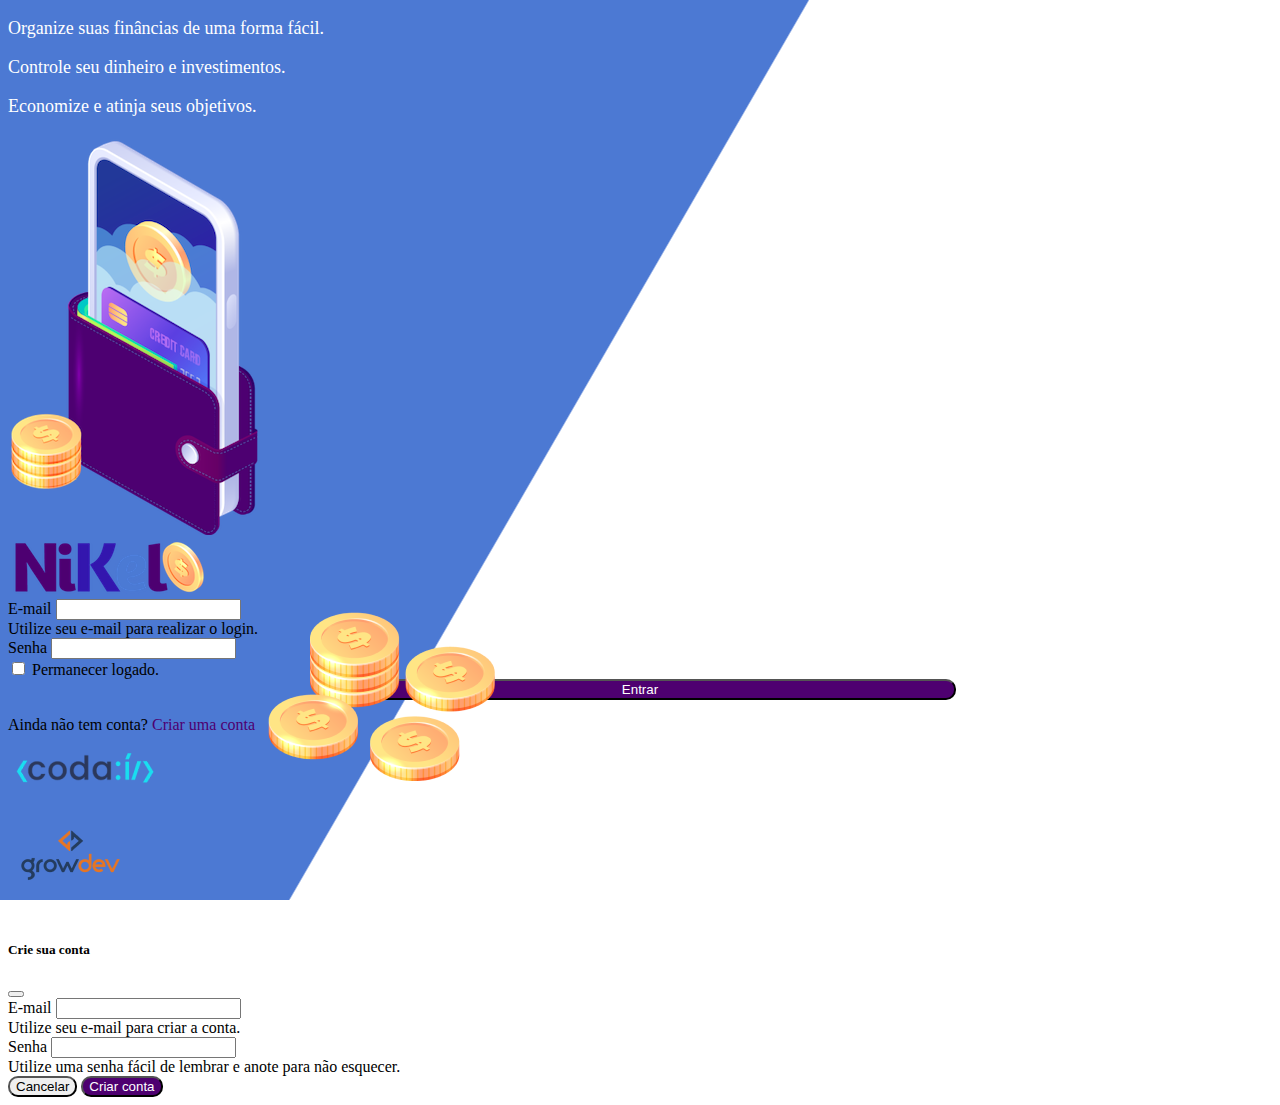
<file: public/index.html>
<!DOCTYPE html>
<html lang="pt">
<head>
    <meta charset="UTF-8">
    <meta http-equiv="X-UA-Compatible" content="IE=edge">
    <meta name="viewport" content="width=device-width, initial-scale=1.0">
    <title>Nikel</title>
    <link href="https://cdn.jsdelivr.net/npm/bootstrap@5.1.3/dist/css/bootstrap.min.css" rel="stylesheet" integrity="sha384-1BmE4kWBq78iYhFldvKuhfTAU6auU8tT94WrHftjDbrCEXSU1oBoqyl2QvZ6jIW3" crossorigin="anonymous">
    <link rel="stylesheet" href="./css/styles.css">
</head>
<body id="login">
    <main>
        <div class="container">
            <div class="row vh-100">
                <div class="col d-flex justify-content-center my-5 flex-column">
                    <div class="text-login">
                        <p>Organize suas finâncias de uma forma fácil.</p>
                        <p>Controle seu dinheiro e investimentos.</p>
                        <p>Economize e atinja seus objetivos.</p>
                    </div>     
                    <div class="text-center">
                        <img src="./assets/images/pocket.png" alt="image pocket" class="imag-fluid" srcset="">
                        <img src="./assets/images/coins.png" alt="image coins" class="imag-fluid d-none d-md-inline coins"  srcset="">
                    </div>
                </div>
                <div class="col d-flex justify-content-center my-5 flex-column">
                    <div class="container">
                        <div class="row">
                            <div class="col">
                                <div class="text-center mb-3">
                                    <img src="./assets/images/nikel-logo.png" alt="logo nikel" class="img-fluid" srcset="">
                                </div>
                            </div>
                        </div>
                        <div class="row">
                            <div class="col">
                                    <form id="login-form">
                                        <div class="mb-3">
                                          <label for="email-input" class="form-label">E-mail </label>
                                          <input type="email" class="form-control" id="email-input" aria-describedby="emailHelp">
                                          <div id="emailHelp" class="form-text">Utilize seu e-mail para realizar o login.</div>
                                        </div>
                                        <div class="mb-3">
                                          <label for="password-input" class="form-label">Senha</label>
                                          <input type="password" class="form-control" id="password-input">
                                        </div>
                                        <div class="mb-3 form-check">
                                          <input type="checkbox" class="form-check-input" id="session-check">
                                          <label class="form-check-label" for="session-check">Permanecer logado.</label>
                                        </div>
                                        <button type="submit" class="btn button-login">Entrar</button>
                                      </form>
                            </div>
                        </div>
                        <div class="row">
                            <div class="col">
                                <p id="link-conta" class="text-center mt-2 form-text"data-bs-toggle="modal" data-bs-target="#register-modal">Ainda não tem conta? 
                                    <span class="link-default">Criar uma conta</span>
                                </p>
                            </div>
                        </div>
                        <div class="row">
                            <div class="col">
                                <div class="text-center mt-5">
                                    <img src="./assets/images/codai-logo.png" alt="" srcset="">
                                </div>
                            </div>
                        </div>
                        <div class="row">
                            <div class="col">
                                <div class="text-center">
                                    <img src="./assets/images/growdev-logo.png" alt="" srcset="">
                                </div>
                            </div>
                        </div>
                    </div>
                </div>
            </div>
        </div>
            <!-- Modal -->
            <div class="modal fade" id="register-modal" tabindex="-1" aria-labelledby="exampleModalLabel" aria-hidden="true">
                <div class="modal-dialog">
                <div class="modal-content">
                    <div class="modal-header">
                    <h5 class="modal-title" id="exampleModalLabel">Crie sua conta</h5>
                    <button type="button" class="btn-close" data-bs-dismiss="modal" aria-label="Close"></button>
                    </div>
                    <form id="create-form">
                        <div class="modal-body">
                                
                                    <div class="mb-3">
                                    <label for="email-create-input" class="form-label">E-mail </label>
                                    <input type="email" class="form-control" id="email-create-input" aria-describedby="emailHelp" required>
                                    <div id="emailHelp" class="form-text">Utilize seu e-mail para criar a conta.</div>
                                    </div>
                                    <div class="mb-3">
                                    <label for="password-create-input" class="form-label">Senha</label>
                                    <input type="password" class="form-control" id="password-create-input" required>
                                    <div id="emailHelp" class="form-text">Utilize uma senha fácil de lembrar e anote para não esquecer.</div>
                                    </div>           
                        </div>
                            <div class="modal-footer">
                            <button type="button" class="btn btn-secondary button-cancel" data-bs-dismiss="modal">Cancelar</button>
                            <button type="submit" class="btn button-default">Criar conta</button>
                            </div>
                    </form>
                </div>
                </div>
            </div>
    </main>

    <script src="https://cdn.jsdelivr.net/npm/bootstrap@5.1.3/dist/js/bootstrap.bundle.min.js" integrity="sha384-ka7Sk0Gln4gmtz2MlQnikT1wXgYsOg+OMhuP+IlRH9sENBO0LRn5q+8nbTov4+1p" crossorigin="anonymous"></script>
    <script src="./js/index.js"></script>
</body>
</html>
</file>
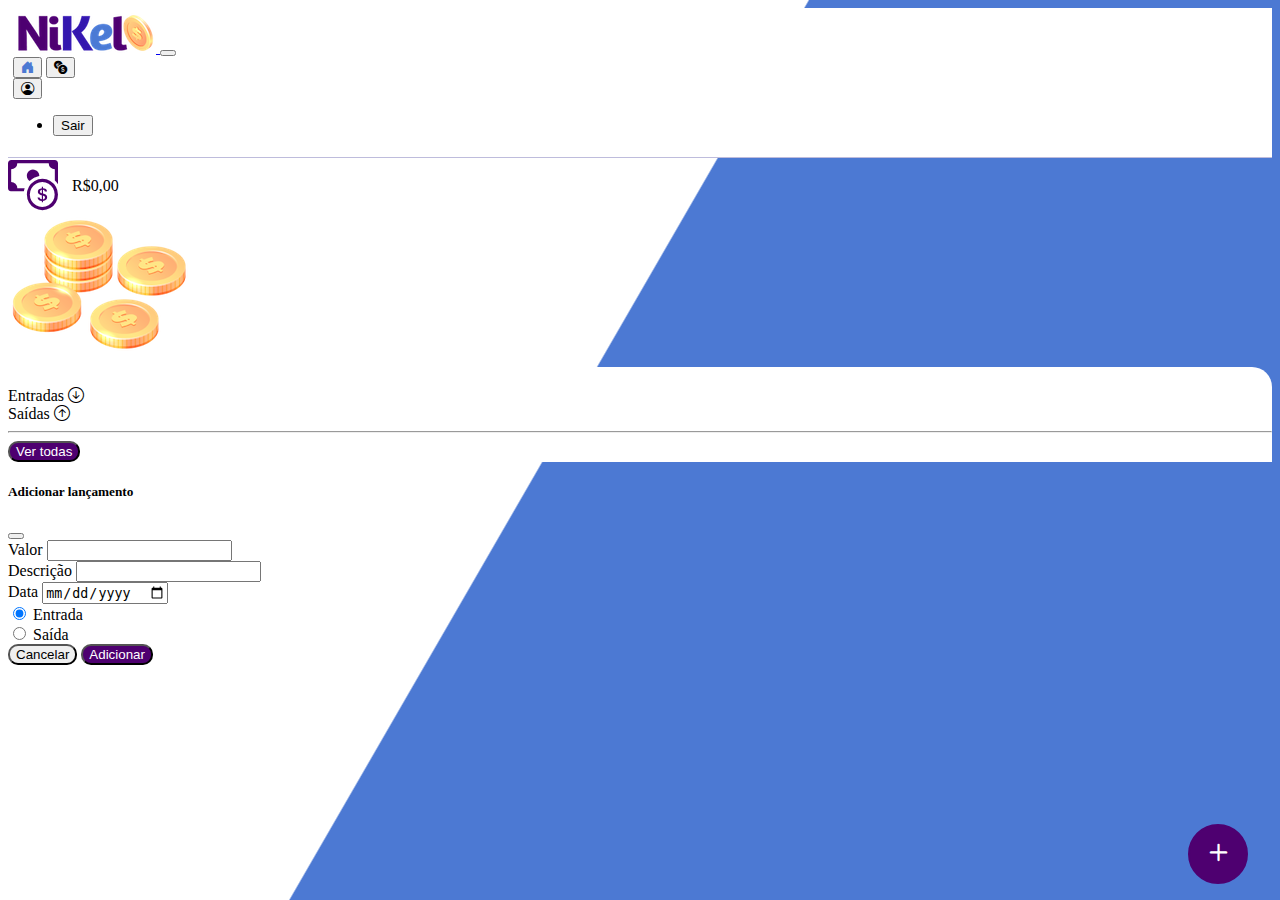
<file: public/home.html>
<!DOCTYPE html>
<html lang="pt">
<head>
    <meta charset="UTF-8">
    <meta http-equiv="X-UA-Compatible" content="IE=edge">
    <meta name="viewport" content="width=device-width, initial-scale=1.0">
    <title>Nikel - Home</title>
    <link href="https://cdn.jsdelivr.net/npm/bootstrap@5.1.3/dist/css/bootstrap.min.css" rel="stylesheet" integrity="sha384-1BmE4kWBq78iYhFldvKuhfTAU6auU8tT94WrHftjDbrCEXSU1oBoqyl2QvZ6jIW3" crossorigin="anonymous">
    <link rel="stylesheet" href="https://cdn.jsdelivr.net/npm/bootstrap-icons@1.7.2/font/bootstrap-icons.css">
    <link rel="stylesheet" href="./css/styles.css">
</head>
<body id="app">
    <header>
        <nav class="navbar navbar-expand navbar-light bg-white">
            <div class="container-fluid">
              <a class="navbar-brand" href="#">
                  <img src="./assets/images/nikel-small-logo.png" alt="logo nikel"class="img-fluid" srcset="">
              </a>
              <button class="navbar-toggler" type="button" data-bs-toggle="collapse" data-bs-target="#navbarSupportedContent" aria-controls="navbarSupportedContent" aria-expanded="false" aria-label="Toggle navigation">
                <span class="navbar-toggler-icon"></span>
              </button>
              <div class="collapse navbar-collapse justify-content-end" id="navbarSupportedContent">
                <div class="d-flex menu">
                    <a href="home.html"><button class="btn" type="button"><i class="bi bi-house-door-fill fs-4 color-secondary"></i></button></a>
                    <a href="transactions.html"><button class="btn" type="button"><i class="bi bi-currency-exchange fs-4"></i></button></a>
                    
                    <div class="dropdown">
                        <button class="btn" type="button" id="dropdownMenuButton1" data-bs-toggle="dropdown" aria-expanded="false">
                            <i class="bi bi-person-circle fs-4"></i>
                        </button>
                        <ul class="dropdown-menu logout" aria-labelledby="dropdownMenuButton1">
                          <li><button class="dropdown-item" id="button-logout">Sair</button></li>
                        </ul>
                    </div>
                </div>
              </div>
            </div>
          </nav>
    </header>
    <main>
        <div class="container-lg">
            <div class="row">
                <div class="col d-flex mt-4 justify-content-start align-items-center">
                    <i class="bi bi-cash-coin color-primary icon-detail"></i>
                    <span class="fs-2" id="total">R$0,00</span>
                </div>
                <div class="col d-flex mt-4 justify-content-end">
                    <div class="text-center">
                        <img src="./assets/images/coins-small.png" alt="image coins" srcset="">
                    </div>
                </div>
            </div>
            <div class="row">
                <div class="col-12 info shadow-lg">
                    <div class="container">
                        <div class="row">
                            <div class="col-6">
                                <span class="fs-4">Entradas <i class="bi bi-arrow-down-circle fs-2 align-middle"></i></span>                    
                            </div>
                            <div class="col-6">
                                <span class="fs-4">Saídas <i class="bi bi-arrow-up-circle fs-2 align-middle"></i></span>        
                            </div>
                            <div class="col-12 my-2">
                                <hr>
                            </div>
                        </div>
                        <div class="row">
                            <div class="col-6">
                                <div class="container p=0" id="cash-in-list">
                                    
                                </div>
                            </div> 
                            <div class="col-6">
                                <div class="container p=0" id="cash-out-list">
                                    
                                </div>
                            </div>
                            <div class="col-12 mb-4">
                                <button type="button" class="btn button-default" id="transactions-button">Ver todas</button>
                            </div>
                        </div>
                    </div>
                </div>
            </div>
            <button class="btn button-float" data-bs-toggle="modal" data-bs-target="#transaction-modal"><i class="bi bi-plus"></i></button>
        </div>

         <!-- Modal -->
        <div class="modal fade" id="transaction-modal" tabindex="-1" aria-labelledby="exampleModalLabel" aria-hidden="true">
            <div class="modal-dialog">
            <div class="modal-content">
                <div class="modal-header">
                <h5 class="modal-title" id="exampleModalLabel">Adicionar lançamento</h5>
                <button type="button" class="btn-close" data-bs-dismiss="modal" aria-label="Close"></button>
                </div>
                <form id="transaction-form">
                    <div class="modal-body">
                            
                            <div class="mb-3">
                                <label for="value-input" class="form-label">Valor</label>
                                <input type="number" step="any" class="form-control" id="value-input" aria-describedby="emailHelp" required>
                                <div class="mb-3">
                                    <label for="description-input" class="form-label">Descrição</label>
                                    <input type="text" class="form-control" id="description-input" required>
                                </div>           
                            </div>
                            <div class="mb-3">
                                <label for="date-input" class="form-label">Data</label>
                                <input type="date" class="form-control" id="date-input" required>  
                          </div>
                            <div class="mb-3">
                                <div class="form-check form-check-inline">
                                    <input class="form-check-input" type="radio" name="type-input" id="inlineRadio1" value="1"checked>
                                    <label class="form-check-label" for="inlineRadio1">Entrada</label>
                                  </div>
                                  <div class="form-check form-check-inline">
                                    <input class="form-check-input" type="radio" name="type-input" id="inlineRadio2" value="2">
                                    <label class="form-check-label" for="inlineRadio2">Saída</label>
                                  </div>
                            </div>
                        <div class="modal-footer">
                        <button type="button" class="btn btn-secondary button-cancel" data-bs-dismiss="modal">Cancelar</button>
                        <button type="submit" class="btn button-default">Adicionar</button>
                        </div>
                </form>
            </div>
            </div>
        </div>
    </main>
    <script src="https://cdn.jsdelivr.net/npm/bootstrap@5.1.3/dist/js/bootstrap.bundle.min.js" integrity="sha384-ka7Sk0Gln4gmtz2MlQnikT1wXgYsOg+OMhuP+IlRH9sENBO0LRn5q+8nbTov4+1p" crossorigin="anonymous"></script>
    <script src="./js/home.js"></script>
</body>
</html>
</file>
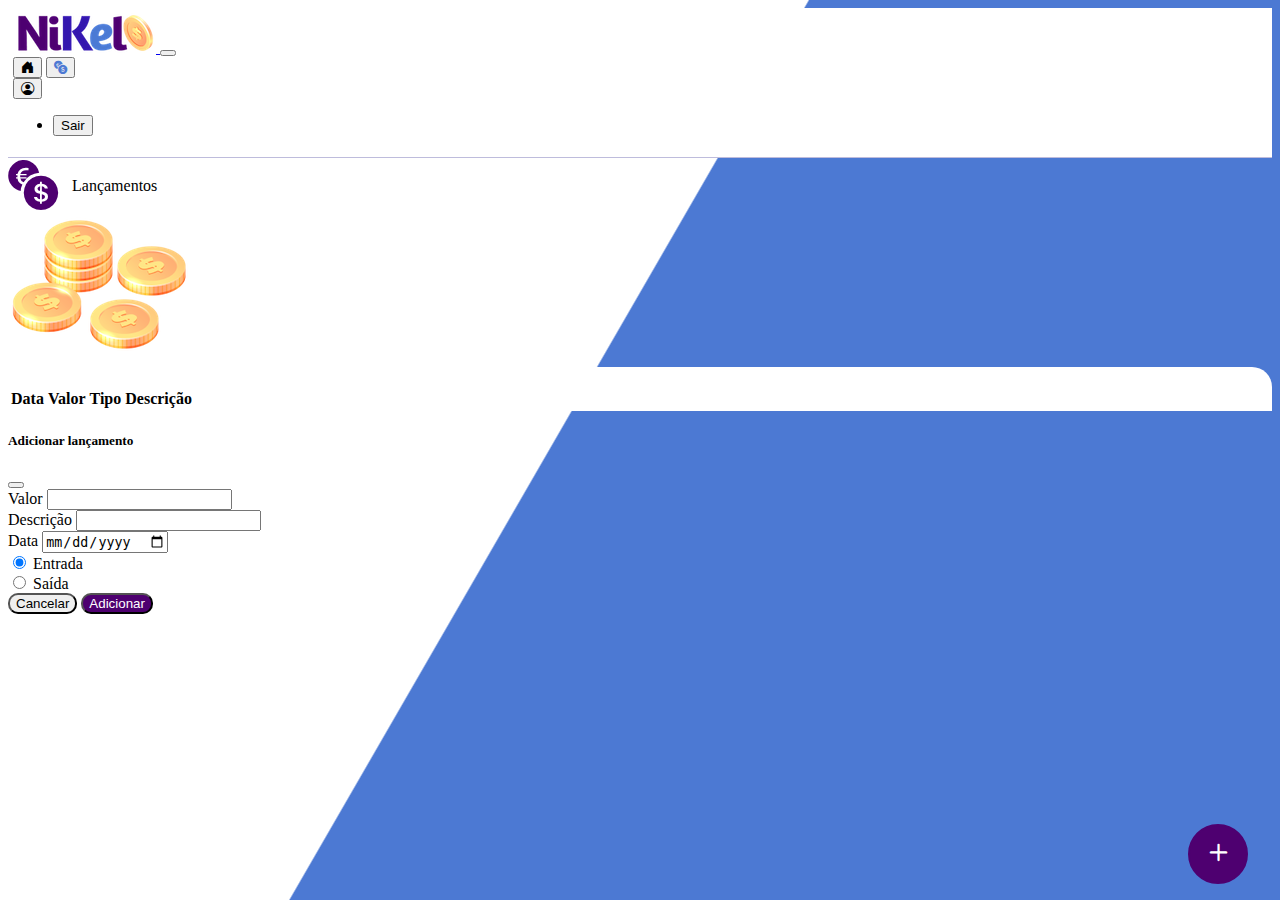
<file: public/transactions.html>
<!DOCTYPE html>
<html lang="pt">
<head>
    <meta charset="UTF-8">
    <meta http-equiv="X-UA-Compatible" content="IE=edge">
    <meta name="viewport" content="width=device-width, initial-scale=1.0">
    <title>Nikel - Lançamentos</title>
    <link href="https://cdn.jsdelivr.net/npm/bootstrap@5.1.3/dist/css/bootstrap.min.css" rel="stylesheet" integrity="sha384-1BmE4kWBq78iYhFldvKuhfTAU6auU8tT94WrHftjDbrCEXSU1oBoqyl2QvZ6jIW3" crossorigin="anonymous">
    <link rel="stylesheet" href="https://cdn.jsdelivr.net/npm/bootstrap-icons@1.7.2/font/bootstrap-icons.css">
    <link rel="stylesheet" href="./css/styles.css">
</head>
<body id="app">
    <header>
        <nav class="navbar navbar-expand navbar-light bg-white">
            <div class="container-fluid">
              <a class="navbar-brand" href="#">
                  <img src="./assets/images/nikel-small-logo.png" alt="logo nikel"class="img-fluid" srcset="">
              </a>
              <button class="navbar-toggler" type="button" data-bs-toggle="collapse" data-bs-target="#navbarSupportedContent" aria-controls="navbarSupportedContent" aria-expanded="false" aria-label="Toggle navigation">
                <span class="navbar-toggler-icon"></span>
              </button>
              <div class="collapse navbar-collapse justify-content-end" id="navbarSupportedContent">
                <div class="d-flex menu">
                    <a href="home.html"><button class="btn" type="button"><i class="bi bi-house-door-fill fs-4"></i></button></a>
                    <a href="transactions.html"><button class="btn" type="button"><i class="bi bi-currency-exchange fs-4 color-secondary"></i></button></a>
                    
                    <div class="dropdown">
                        <button class="btn" type="button" id="dropdownMenuButton1" data-bs-toggle="dropdown" aria-expanded="false">
                            <i class="bi bi-person-circle fs-4"></i>
                        </button>
                        <ul class="dropdown-menu logout" aria-labelledby="dropdownMenuButton1">
                            <li><button class="dropdown-item" id="button-logout">Sair</button></li>
                        </ul>
                    </div>
                </div>
              </div>
            </div>
          </nav>
    </header>
    <main>
        <div class="container-lg">
            <div class="row">
                <div class="col d-flex mt-4 justify-content-start align-items-center">
                    <i class="bi bi-currency-exchange color-primary icon-detail"></i>
                    <span class="fs-2">Lançamentos</span>
                </div>
                <div class="col d-flex mt-4 justify-content-end">
                    <div class="text-center">
                        <img src="./assets/images/coins-small.png" alt="image coins" srcset="">
                    </div>
                </div>
            </div>
            <div class="row">
                <div class="col-12 info shadow-lg">
                    <div class="container">
                        <div class="row">
                            <div class="col">
                                <table class="table">
                                    <thead>
                                      <tr>
                                        <th scope="col">Data</th>
                                        <th scope="col">Valor</th>
                                        <th scope="col">Tipo</th>
                                        <th scope="col">Descrição</th>
                                      </tr>
                                    </thead>
                                    <tbody id="transactions-list">
                                      
                                    </tbody>
                                  </table>
                            </div>
                        </div>
                    </div>
                </div>
            </div>
            <button class="btn button-float" data-bs-toggle="modal" data-bs-target="#transaction-modal"><i class="bi bi-plus"></i></button>
        </div>
          <!-- Modal -->
          <div class="modal fade" id="transaction-modal" tabindex="-1" aria-labelledby="exampleModalLabel" aria-hidden="true">
            <div class="modal-dialog">
            <div class="modal-content">
                <div class="modal-header">
                <h5 class="modal-title" id="exampleModalLabel">Adicionar lançamento</h5>
                <button type="button" class="btn-close" data-bs-dismiss="modal" aria-label="Close"></button>
                </div>
                <form id="transaction-form">
                    <div class="modal-body">
                            
                            <div class="mb-3">
                                <label for="value-input" class="form-label">Valor</label>
                                <input type="number" step="any" class="form-control" id="value-input" aria-describedby="emailHelp">
                                <div class="mb-3">
                                    <label for="description-input" class="form-label">Descrição</label>
                                    <input type="text" class="form-control" id="description-input">
                                </div>           
                            </div>
                            <div class="mb-3">
                                <label for="date-input" class="form-label">Data</label>
                                <input type="date" class="form-control" id="date-input">  
                          </div>
                            <div class="mb-3">
                                <div class="form-check form-check-inline">
                                    <input class="form-check-input" type="radio" name="type-input" id="inlineRadio1" value="1"checked>
                                    <label class="form-check-label" for="inlineRadio1">Entrada</label>
                                  </div>
                                  <div class="form-check form-check-inline">
                                    <input class="form-check-input" type="radio" name="type-input" id="inlineRadio2" value="2">
                                    <label class="form-check-label" for="inlineRadio2">Saída</label>
                                  </div>
                            </div>
                        <div class="modal-footer">
                        <button type="button" class="btn btn-secondary button-cancel" data-bs-dismiss="modal">Cancelar</button>
                        <button type="submit" class="btn button-default">Adicionar</button>
                        </div>
                </form>
            </div>
            </div>
        </div>
    </main>
    <script src="https://cdn.jsdelivr.net/npm/bootstrap@5.1.3/dist/js/bootstrap.bundle.min.js" integrity="sha384-ka7Sk0Gln4gmtz2MlQnikT1wXgYsOg+OMhuP+IlRH9sENBO0LRn5q+8nbTov4+1p" crossorigin="anonymous"></script>
    <script src="./js/transactions.js"></script>
</body>
</html>
</file>
<file: public/css/styles.css>
#login{
    background: linear-gradient(120deg, #4c79d3 44.9%, #ffffff 45%) no-repeat fixed;
} 

#app{
    background: linear-gradient(120deg, #ffffff 44.9%, #4c79d3 45%) no-repeat fixed;
} 

header{
    border-bottom: 1px solid #bebcdc;
    padding: 5px;
    background-color: #ffffff;
}

.color-primary{
    color: #4e0070;
}

.color-secondary{
    color: #4c79d3;
}

.icon-detail{
    font-size: 50px;
    margin-right: 10px;
    vertical-align: middle;
}

.text-login{
    color: #ffffff;
    font-size: 18px;
    font-weight: 500;
}

.coins{
    position: absolute;
    bottom: 100px;
}

.button-default{
    border-radius: 10px;
    background: #4e0070;
    color: #ffffff;
}

.button-cancel{
    border-radius: 10px;
}

.button-float{
    border-radius: 100%;
    height: 60px;
    width: 60px;
    position: fixed;
    padding: 0 !important;
    bottom: 1rem;
    right: 2rem;
    font-size: 35px;
    border: 2px solid #4e0070 ;
    background-color: #4e0070;
    color:#ffffff;
}

.button-float:hover{
    border: 2px solid #4c79d3;
    background-color: #ffffff;
    color: #4c79d3;
}


.button-login{
    border-radius: 10px;
    background-color: #4e0070;
    color: #ffffff;
    width: 50%;
    margin:0 25%;
}

.button-login:hover, .button-default:hover{
    background: #4c79d3;
    color: #ffffff;
}

.link-default{
    color: #4e0070;
    cursor: pointer;
}

.link-default:hover{
    color:#4c79d3;
}

.info{
    background-color: #ffffff;
    border-radius: 20px 20px 0px 0px;
    padding: 20px 0px 0px 0px;
}

.logout{
    min-width: 5rem !important ;
}

.menu{
    margin-right: 20px;
}
</file>
